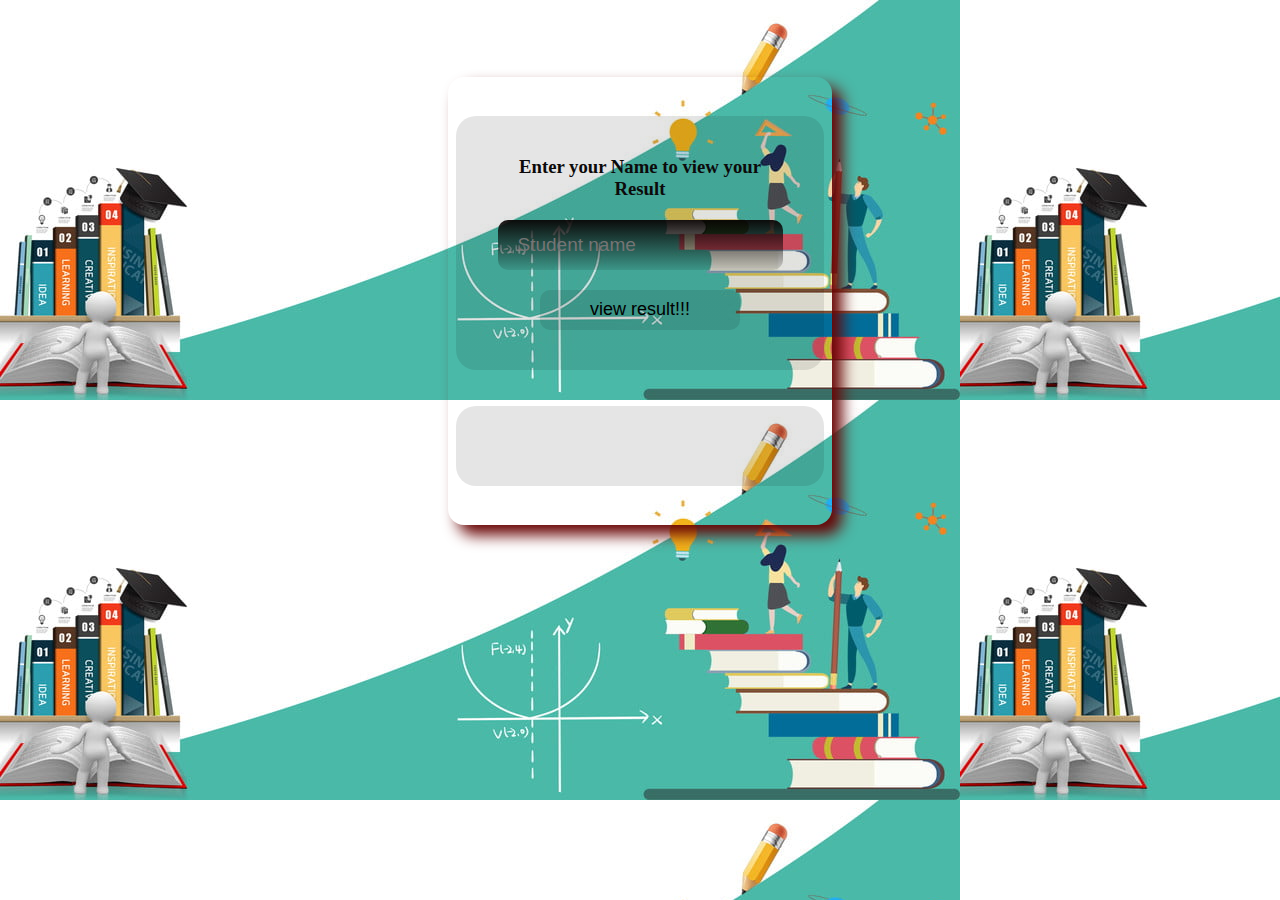
<file: index.html>
<!DOCTYPE html>
<html lang="en">
<head>
    <meta charset="UTF-8">
    <link rel="stylesheet" href="style.css">
    <meta http-equiv="X-UA-Compatible" content="IE=edge">
    <meta name="viewport" content="width=device-width, initial-scale=1.0">
    <title>Check the Result</title>
</head>
<body>
    <header>
       <div class="main-container">
        <h3>Enter your Name to view your Result</h3>
        <input type="text" id="name-box" placeholder="Student name">
        <input type="Submit" id="smt-btn" name=""value="view result!!!">
    </div>
    <br>   
    <br>
    <div class="heading">
        <!-- <h1>Your Result</h1> -->
        <div class="result" id="res"></div>
    </div>
    <script src="script.js"></script>
</header>

</body>
</html>
</file>
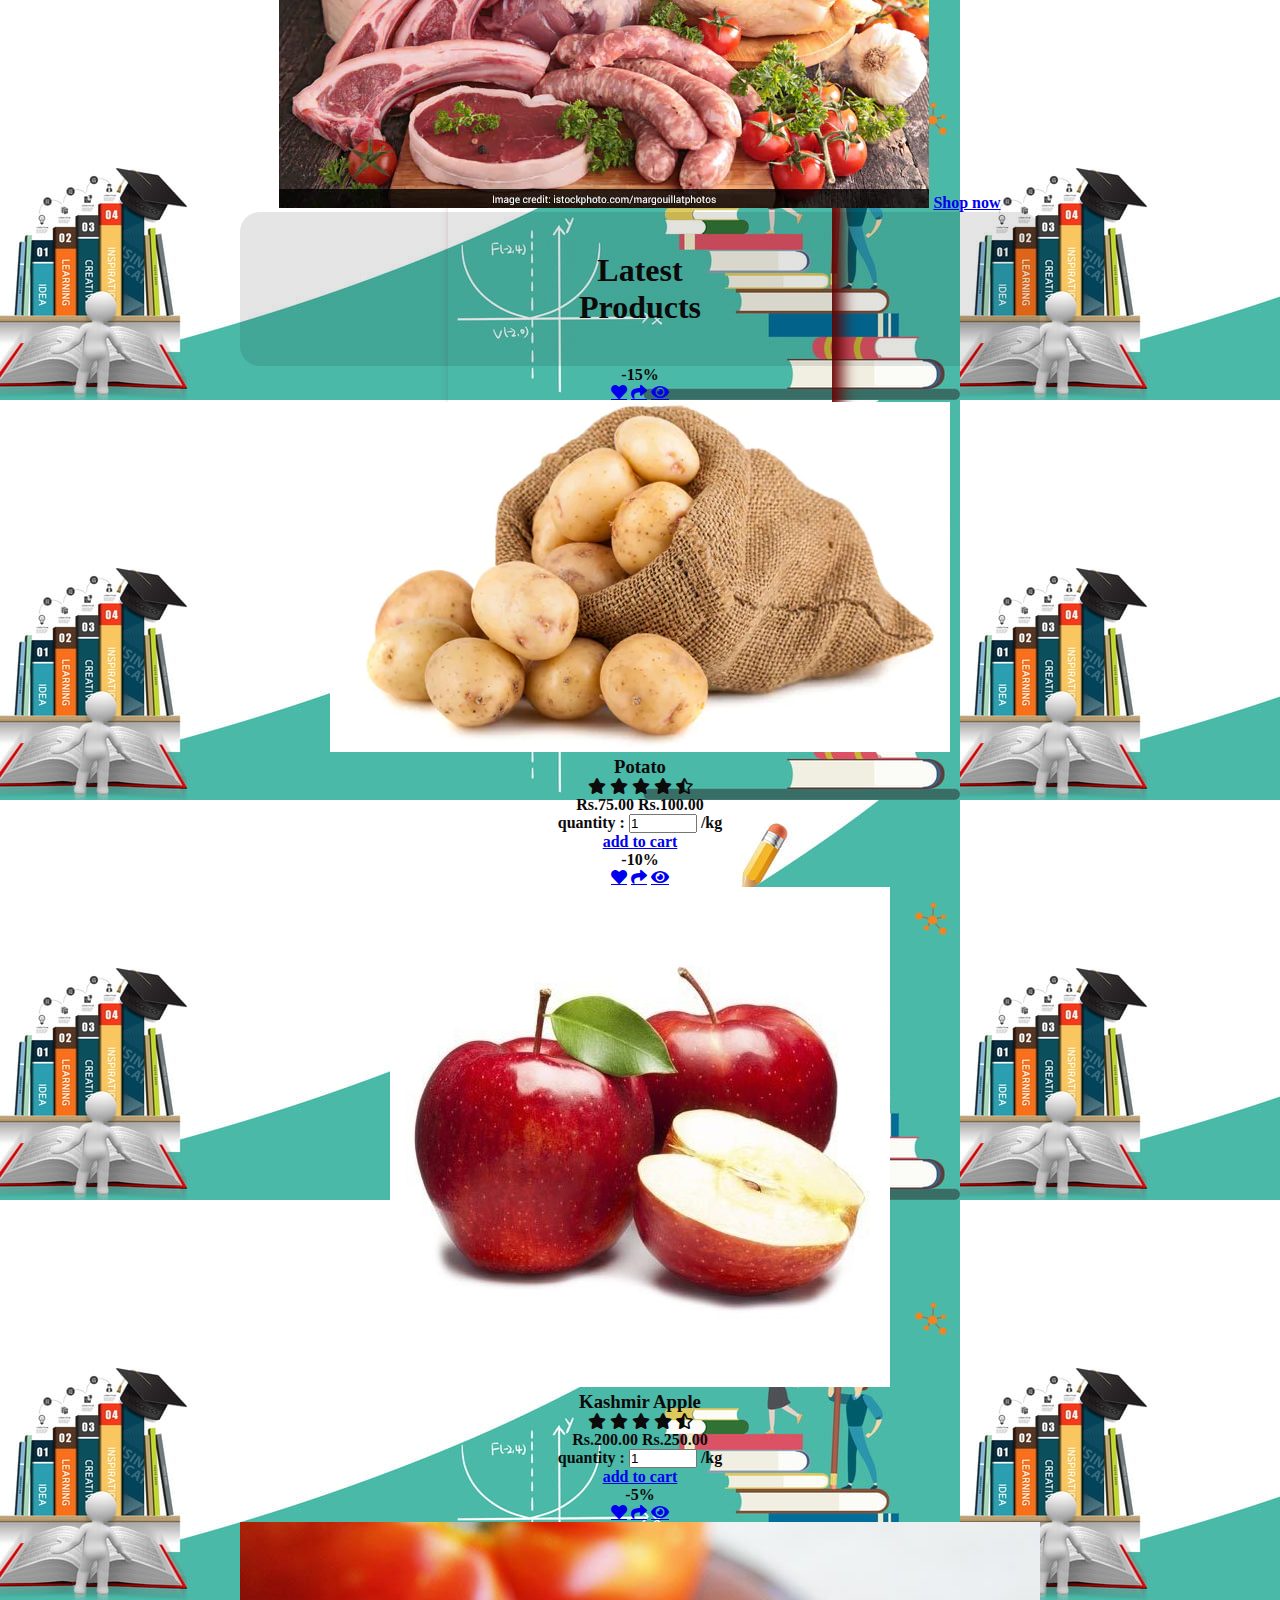
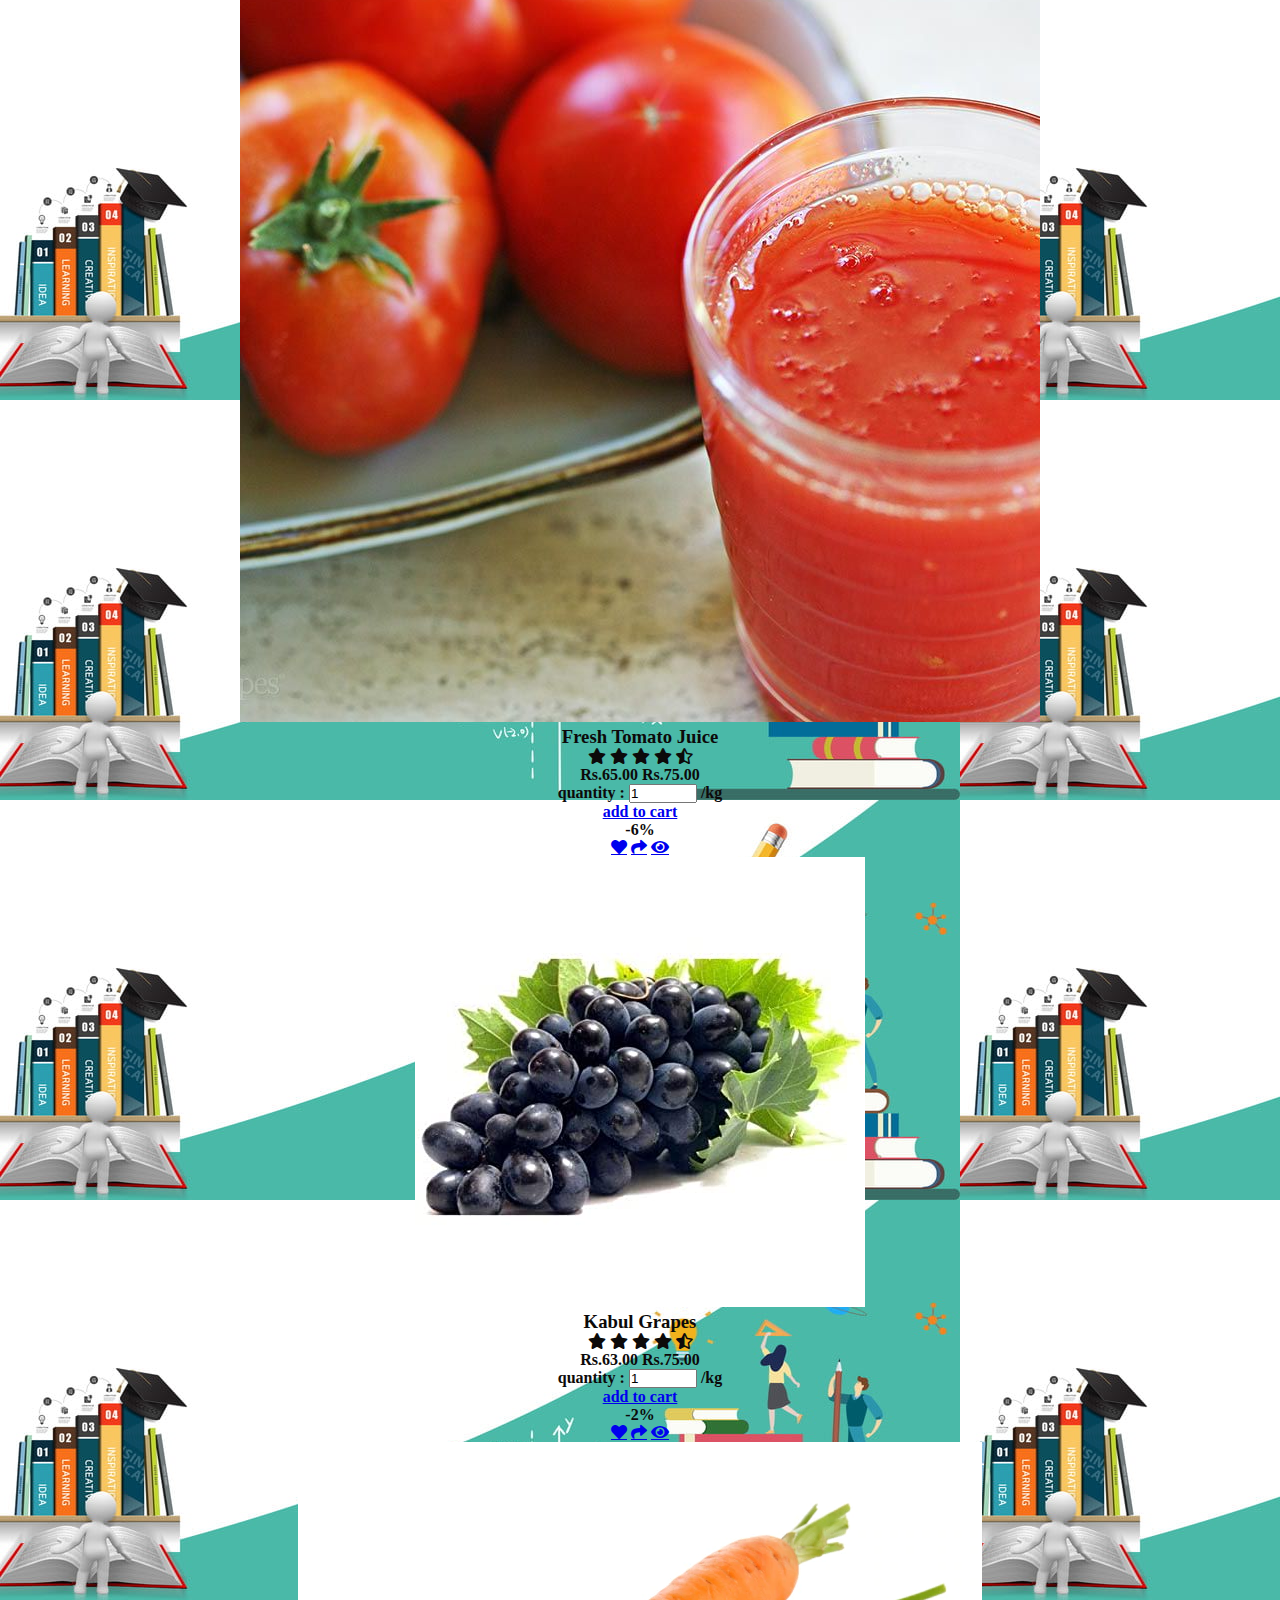
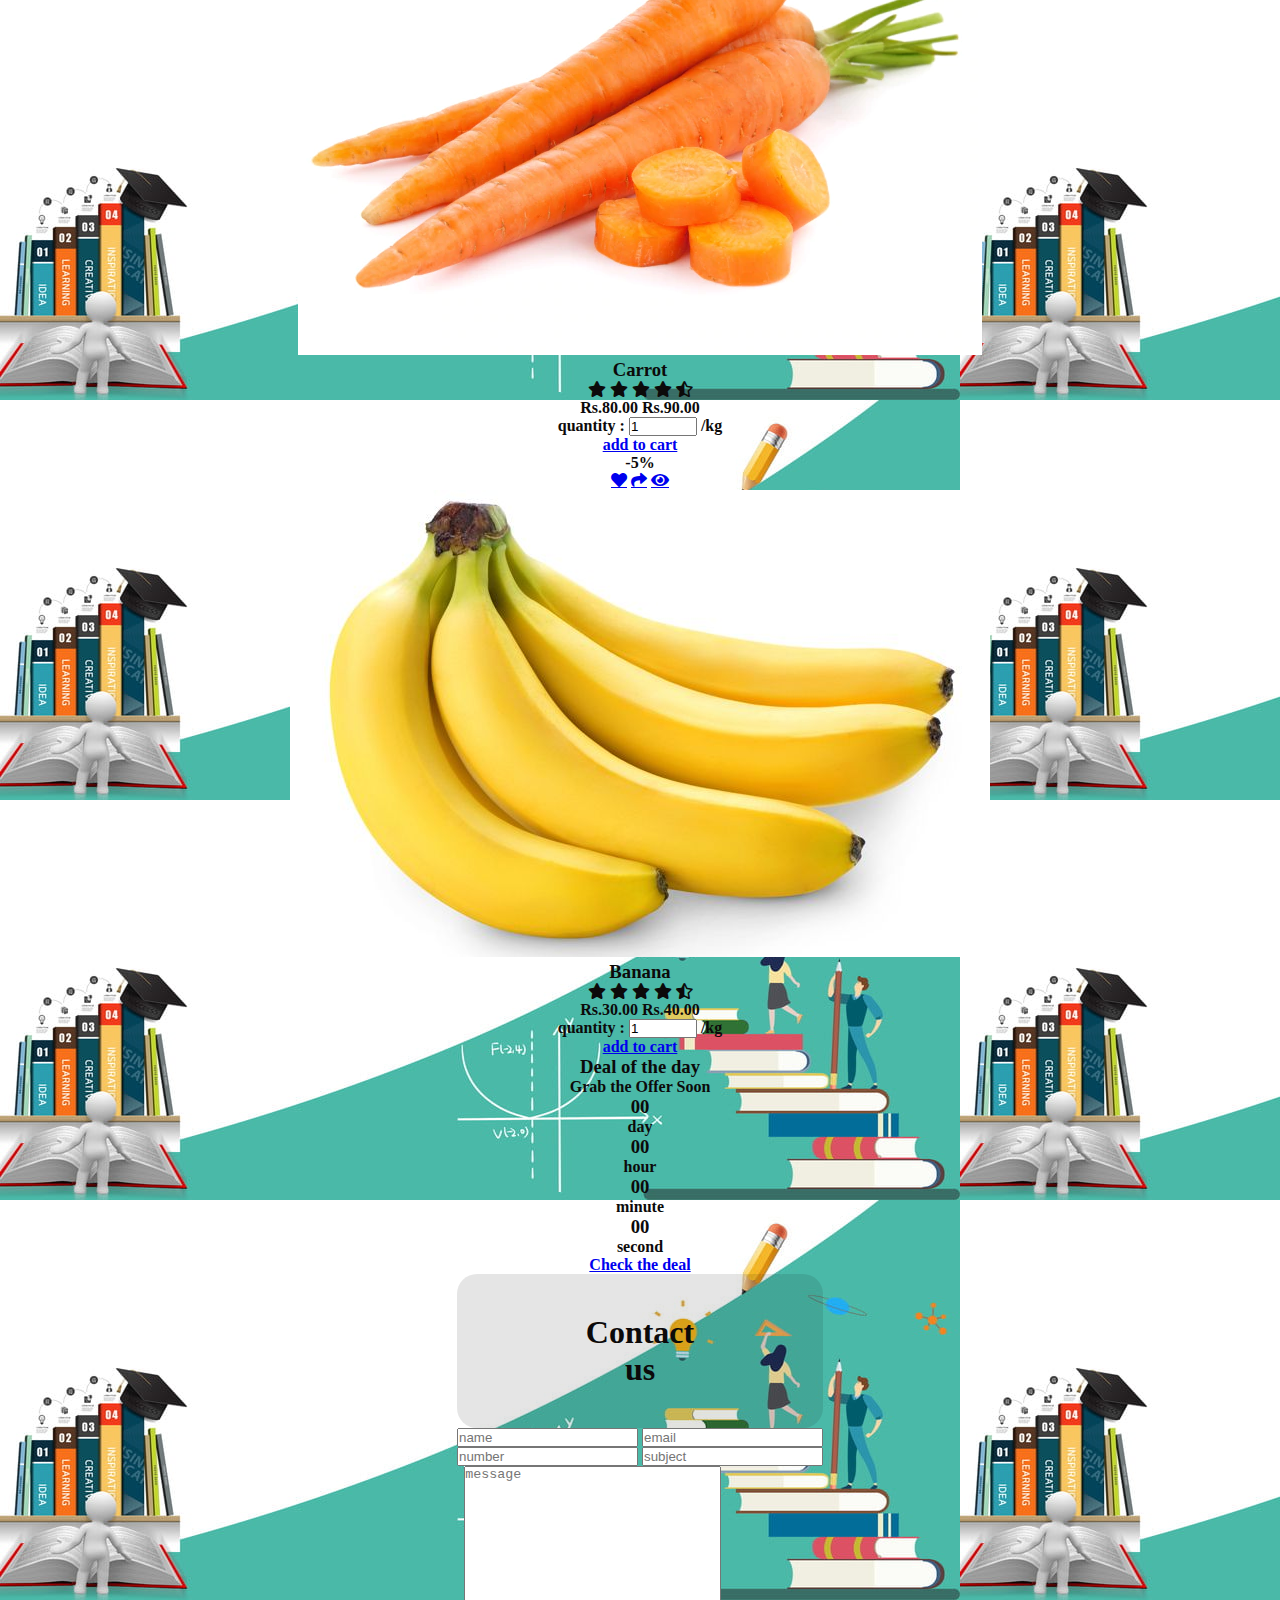
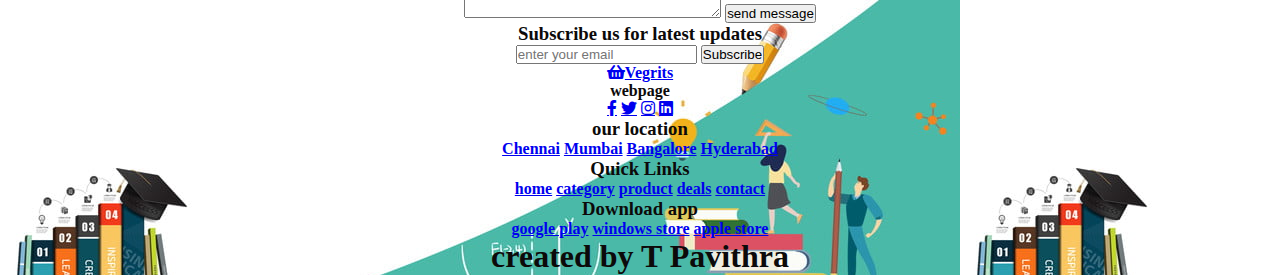
<file: page.html>
<!DOCTYPE html>
<html lang="en">
<head>
    <meta charset="UTF-8">
    <title>SINGLE WEBPAGE</title>
    <link rel="stylesheet" href="https://cdnjs.cloudflare.com/ajax/libs/font-awesome/5.15.4/css/all.min.css">
    <!--custom css file link-->
    <link rel="stylesheet" href="style.css">
</head>
<body>
<header>
    <div class="header-1">
        <a href="#"class="logo"><i class="fas fa-shopping-basket"></i>Vegrits</a>
        <form action="" class="search-box-container">
            <input type="search" id="search-box" placeholder="Search here...">
            <label for="search-box" class="fas fa-search"></label>
        </form>
    </div>
    <div class="header-2">
        <div id="menu-bar" class="fas fa-bars"></div>


        <nav class="navbar">
            <a href="#home">Home</a>
            <a href="#category">Category</a>
            <a href="#product">Product</a>
            <a href="#deals">Deals</a>
            <a href="#contact">Contact</a>

        </nav>
        <div class="icons">
            <a href="#" class="fas fa-shopping-cart"></a>
            <a href="#" class="fas fa-heart"></a>
            <a href="#" class="fas fa-user-circle"></a>
        </div>
    </div>
</header>
<section class="home" id="home">
    <div class="image">
        <img src="home.jpg" alt="">
    </div>
    <div class="content">
        <span>Fresh and healthy </span>
        <h3>Daily needs</h3>
        <a href="#" class="btn">Get started</a>
    </div>
</section>
<section class="banner-container">
    <div class="banner">
        <img src="banner1.jpg" alt="">
        <div class="content">
            <h3>Special offer</h3>
            <p>upto 45% off</p>
            <a href="#" class="btn">Check out</a>
        </div>
    </div>
    <div class="banner">
        <img src="banner2.jpg" alt="">
        <div class="content">
            <h3>Limited offer</h3>
            <p>upto 25% off</p>
            <a href="#" class="btn">Check out</a>
        </div>
    </div>
</section>
<section class="category" id="category">
    <h1 class="heading">Shop by <span>Category</span></h1>
    <div class="box-container">
        <div class="box">
            <h3>Vegetables</h3>
            <p>upto 25% off</p>
            <img src="category.jpg" alt="">
            <a href="#" class="btn">Shop now</a>
        </div>
        <div class="box">
            <h3>Fruits</h3>
            <p>upto 30% off</p>
            <img src="category2.jpg" alt="">
            <a href="#" class="btn">Shop now</a>
        </div>
        <div class="box">
            <h3>Fresh Juice</h3>
            <p>upto 15% off</p>
            <img src="category3.jpg" alt="">
            <a href="#" class="btn">Shop now</a>
        </div>
        <div class="box">
            <h3>Meats</h3>
            <p>upto 44% off</p>
            <img src="category4.jpg" alt="">
            <a href="#" class="btn">Shop now</a>
        </div>
    </div>
</section>
<section class="product" id="product">
   <h1 class="heading">Latest<span> Products </span></h1>
   <div class="box-container">
       <div class="box">
           <span class="discount">-15%</span>
           <div class="icons">
               <a href="#" class="fas fa-heart"></a>
               <a href="#" class="fas fa-share"></a>
               <a href="#" class="fas fa-eye"></a>
           </div>
           <img src="product.jpg" alt="">
           <h3>Potato</h3>
           <div class="stars">
               <i class="fas fa-star"></i>
               <i class="fas fa-star"></i>
               <i class="fas fa-star"></i>
               <i class="fas fa-star"></i>
               <i class="fas fa-star-half-alt"></i>
           </div>
           <div class="price"> Rs.75.00 <span> Rs.100.00</span></div>
           <div class="quantity">
               <span>quantity :</span>
               <input type="number" min="1" max="1000" value="1">
               <span> /kg </span>
            </div>
            <a href="#" class="btn">add to cart</a>
       </div>
       <div class="box">
        <span class="discount">-10%</span>
        <div class="icons">
            <a href="#" class="fas fa-heart"></a>
            <a href="#" class="fas fa-share"></a>
            <a href="#" class="fas fa-eye"></a>
        </div>
        <img src="product2.jpg" alt="">
        <h3>Kashmir Apple</h3>
        <div class="stars">
            <i class="fas fa-star"></i>
            <i class="fas fa-star"></i>
            <i class="fas fa-star"></i>
            <i class="fas fa-star"></i>
            <i class="fas fa-star-half-alt"></i>
        </div>
        <div class="price"> Rs.200.00 <span> Rs.250.00</span></div>
        <div class="quantity">
            <span>quantity :</span>
            <input type="number" min="1" max="1000" value="1">
            <span> /kg </span>
         </div>
         <a href="#" class="btn">add to cart</a>
    </div>
    <div class="box">
        <span class="discount">-5%</span>
        <div class="icons">
            <a href="#" class="fas fa-heart"></a>
            <a href="#" class="fas fa-share"></a>
            <a href="#" class="fas fa-eye"></a>
        </div>
        <img src="product3.jpg" alt="">
        <h3>Fresh Tomato Juice</h3>
        <div class="stars">
            <i class="fas fa-star"></i>
            <i class="fas fa-star"></i>
            <i class="fas fa-star"></i>
            <i class="fas fa-star"></i>
            <i class="fas fa-star-half-alt"></i>
        </div>
        <div class="price"> Rs.65.00 <span> Rs.75.00</span></div>
        <div class="quantity">
            <span>quantity :</span>
            <input type="number" min="1" max="1000" value="1">
            <span> /kg </span>
         </div>
         <a href="#" class="btn">add to cart</a>
    </div>
    <div class="box">
        <span class="discount">-6%</span>
        <div class="icons">
            <a href="#" class="fas fa-heart"></a>
            <a href="#" class="fas fa-share"></a>
            <a href="#" class="fas fa-eye"></a>
        </div>
        <img src="product4.jpg" alt="">
        <h3>Kabul Grapes</h3>
        <div class="stars">
            <i class="fas fa-star"></i>
            <i class="fas fa-star"></i>
            <i class="fas fa-star"></i>
            <i class="fas fa-star"></i>
            <i class="fas fa-star-half-alt"></i>
        </div>
        <div class="price"> Rs.63.00 <span> Rs.75.00</span></div>
        <div class="quantity">
            <span>quantity :</span>
            <input type="number" min="1" max="1000" value="1">
            <span> /kg </span>
         </div>
         <a href="#" class="btn">add to cart</a>
    </div>
    <div class="box">
        <span class="discount">-2%</span>
        <div class="icons">
            <a href="#" class="fas fa-heart"></a>
            <a href="#" class="fas fa-share"></a>
            <a href="#" class="fas fa-eye"></a>
        </div>
        <img src="product5.jpg" alt="">
        <h3>Carrot</h3>
        <div class="stars">
            <i class="fas fa-star"></i>
            <i class="fas fa-star"></i>
            <i class="fas fa-star"></i>
            <i class="fas fa-star"></i>
            <i class="fas fa-star-half-alt"></i>
        </div>
        <div class="price"> Rs.80.00 <span> Rs.90.00</span></div>
        <div class="quantity">
            <span>quantity :</span>
            <input type="number" min="1" max="1000" value="1">
            <span> /kg </span>
         </div>
         <a href="#" class="btn">add to cart</a>
    </div>
    <div class="box">
        <span class="discount">-5%</span>
        <div class="icons">
            <a href="#" class="fas fa-heart"></a>
            <a href="#" class="fas fa-share"></a>
            <a href="#" class="fas fa-eye"></a>
        </div>
        <img src="product6.jpg" alt="">
        <h3>Banana</h3>
        <div class="stars">
            <i class="fas fa-star"></i>
            <i class="fas fa-star"></i>
            <i class="fas fa-star"></i>
            <i class="fas fa-star"></i>
            <i class="fas fa-star-half-alt"></i>
        </div>
        <div class="price"> Rs.30.00 <span> Rs.40.00</span></div>
        <div class="quantity">
            <span>quantity :</span>
            <input type="number" min="1" max="1000" value="1">
            <span> /kg </span>
         </div>
         <a href="#" class="btn">add to cart</a>
    </div>


   </div>
</section>
<section class="deals" id="deals">
    <div class="content">
        <h3 class="title">Deal of the day</h3>
        <p>Grab the Offer Soon </p>
        <div class="count-down">
            <div class="box">
                <h3 id="day">00</h3>
                <span>day</span>
            </div>
            <div class="box">
                <h3 id="hour">00</h3>
                <span>hour</span>
            </div>
            <div class="box">
                <h3 id="minute">00</h3>
                <span>minute</span>
            </div>
            <div class="box">
                <h3 id="second">00</h3>
                <span>second</span>
            </div>
        </div>
        <a href="#" class="btn">Check the deal</a>
    </div>
</section>
<section class="contact" id="contact">
    <h1 class="heading"> <span>Contact</span> us </h1>
    <form action="">
        <div class="inputbox">
            <input type="text" placeholder="name">
            <input type="email" placeholder="email">

        </div>
        <div class="inputbox">
            <input type="number" placeholder="number">
            <input type="text" placeholder="subject">

        </div>
        <textarea placeholder="message" name="" id="" cols="30" rows="10"></textarea>
        <input type="submit" value="send message" class="btn">
    </form>
</section>
<section class="newsletter">
    <h3>Subscribe us for latest updates </h3>
    <form action="">
        <input class="box" type="email" placeholder="enter your email">
        <input type="submit" value="Subscribe" class="btn">
    </form>
</section>
<section class="footer">
    <div class="box-container">
        <div class="box">
            <a href="#"class="logo"><i class="fas fa-shopping-basket"></i>Vegrits</a>
            <p>webpage</p>
            <div class="share">
                <a href="#" class="btn fab fa-facebook-f"></a>
                <a href="#" class="btn fab fa-twitter"></a>
                <a href="#" class="btn fab fa-instagram"></a>
                <a href="#" class="btn fab fa-linkedin"></a>
            </div>

        </div>
        <div class="box">
            <h3> our location</h3>
            <div class="links">
                <a href="#">Chennai</a>
                <a href="#">Mumbai</a>
                <a href="#">Bangalore</a>
                <a href="#">Hyderabad</a>
            </div>
        </div>
        <div class="box">
            <h3> Quick Links</h3>
            <div class="links">
                <a href="#">home</a>
                <a href="#">category</a>
                <a href="#">product</a>
                <a href="#">deals</a>
                <a href="#">contact</a>
            </div>
        </div>
        <div class="box">
            <h3> Download app</h3>
            <div class="links">
                <a href="#">google play</a>
                <a href="#">windows store</a>
                <a href="#">apple store</a>
            </div>
        </div>
    </div>
    <h1 class="credit"> created by <span>T Pavithra</span></h1>
</section>
    



<script src="script.js"></script>
</body>
</html>
</file>
<file: style.css>
*{
    margin: 0;
    padding: 0;
    box-sizing: border-box;
}
body {
    display: flex;
    flex-direction: column;
    align-items: center;
    justify-content: center;
    background-image: url("bg.jpg");
    height: 100vh;
    font-family: bold;
    width: 24rem;

height: 28rem;
box-shadow: 10px 10px 15px rgb(104, 4, 4);
position: relative;
margin: 6% auto;
border-radius: 1rem;
font-weight: bolder;
background-color: rgb(7, 66, 47);
padding: 8px;
color: rgb(12, 10, 10);
text-align: center;

}

.main-container{
    
    background: linear-gradient(rgba(0, 0, 0, 0.1), rgba(0, 0, 0, 0.1));
    padding: 40px;
    /* height: 200px; */
    /* width: 600px; */
    display: flex;
    flex-direction: column;
    align-items: center;
    justify-content: center;
    border-radius: 20px;
}

.heading{
    background: linear-gradient(rgba(0, 0, 0, 0.1), rgba(0, 0, 0, 0.1));
    /* height: 200px;
    width: 600px; */
    display: flex;
    flex-direction: column;
    align-items: center;
    justify-content: center;
    border-radius: 20px;
    padding: 40px;
}

input:focus{
    outline: none;
}

#name-box{
    margin-top: 20px;
    background: linear-gradient(rgba(7, 1, 1, 0.932), rgba(0, 0, 0, 0.1));
    margin-bottom: 20px;
    height: 50px;
    border: none;
    border-radius: 10px;
    padding: 20px;
    font-size: 19px;
    color: black;
}

#smt-btn{
    background: linear-gradient(rgba(0, 0, 0, 0.1), rgba(0, 0, 0, 0.1));
    height: 40px;
    width: 200px;
    border-radius: 10px;
    font-size: 18px;
    color:black;
    border: none;
    transition: all 0.5s ease-out;
}

#smt-btn:hover{
    background-color: black;
    color: darkred;
    letter-spacing: 3px;
    cursor: pointer;
    transition: all 0.5s ease-out;
    
}
</file>
